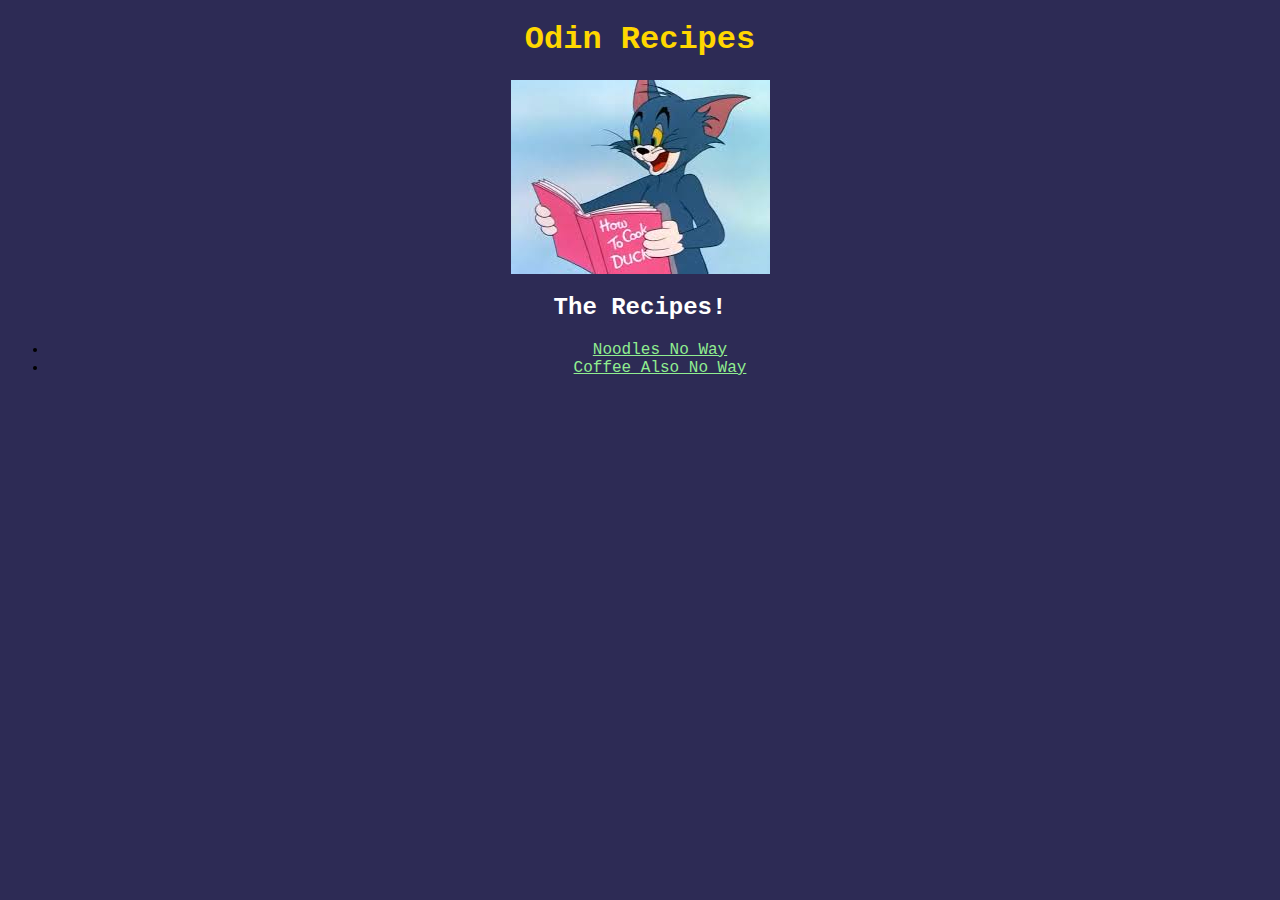
<file: index.html>
<!DOCTYPE html>
<html>
    
    <head>
        <link rel="stylesheet" href="Recipes/style.css"/>
        <title>
            Odin Recipes         
        </title>
        <h1>Odin Recipes</h1>
        <img src="images/images.jpeg" alt = "A Normal Man Cooking">
        <meta charset="UTF-8" />
        
    </head>
    <div class="idk">
    <h2 style="color: white;">The Recipes!</h2>
    <p></p>
    <ul>
        <li><a href="./Recipes/noodles.html">Noodles No Way</a></li>
        <li><a href="./Recipes/Coffee.html">Coffee Also No Way</a></li>
    </ul>
</div>




</html>
</file>
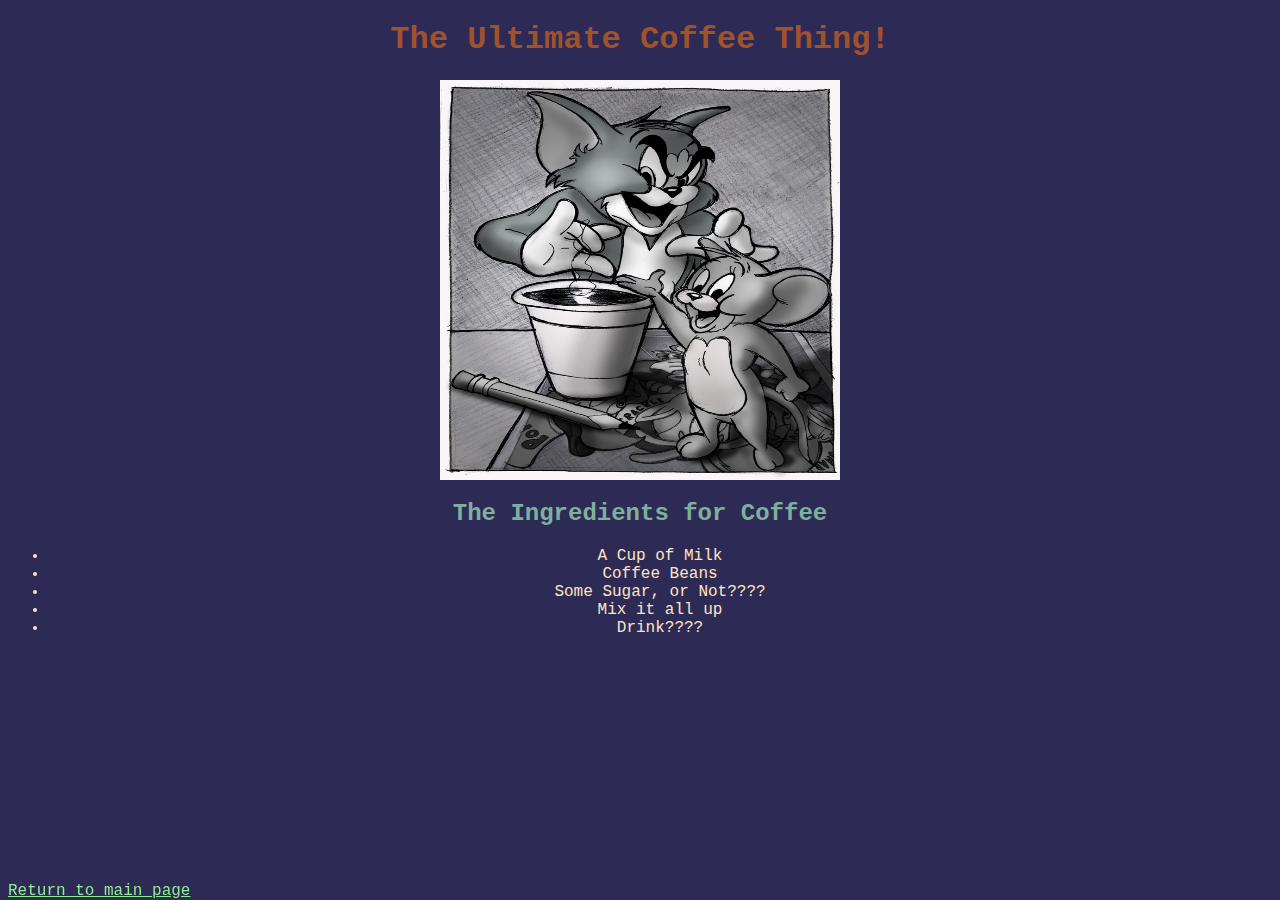
<file: Recipes/Coffee.html>
<!DOCTYPE html>
<html lang="en">
    <head>
        <title>Coffee!</title>
        <link rel="stylesheet" href="../Recipes/noodles.css"/>
    <h1 class="cofe">The Ultimate Coffee Thing!</h1>
    <img src="../images/cofe.jpg" alt="2 Normal Men with Coffee" width="400px" height="400px"/>

    <h2>The Ingredients for Coffee</h2>
    <ul class="Boom">
        <li>A Cup of Milk</li>
        <li>Coffee Beans</li>
        <li>Some Sugar, or Not????</li>
        <li>Mix it all up</li>
        <li>Drink????</li>
    </ul>

    <a href="../index.html">Return to main page</a>
    </head>
</html>
</file>
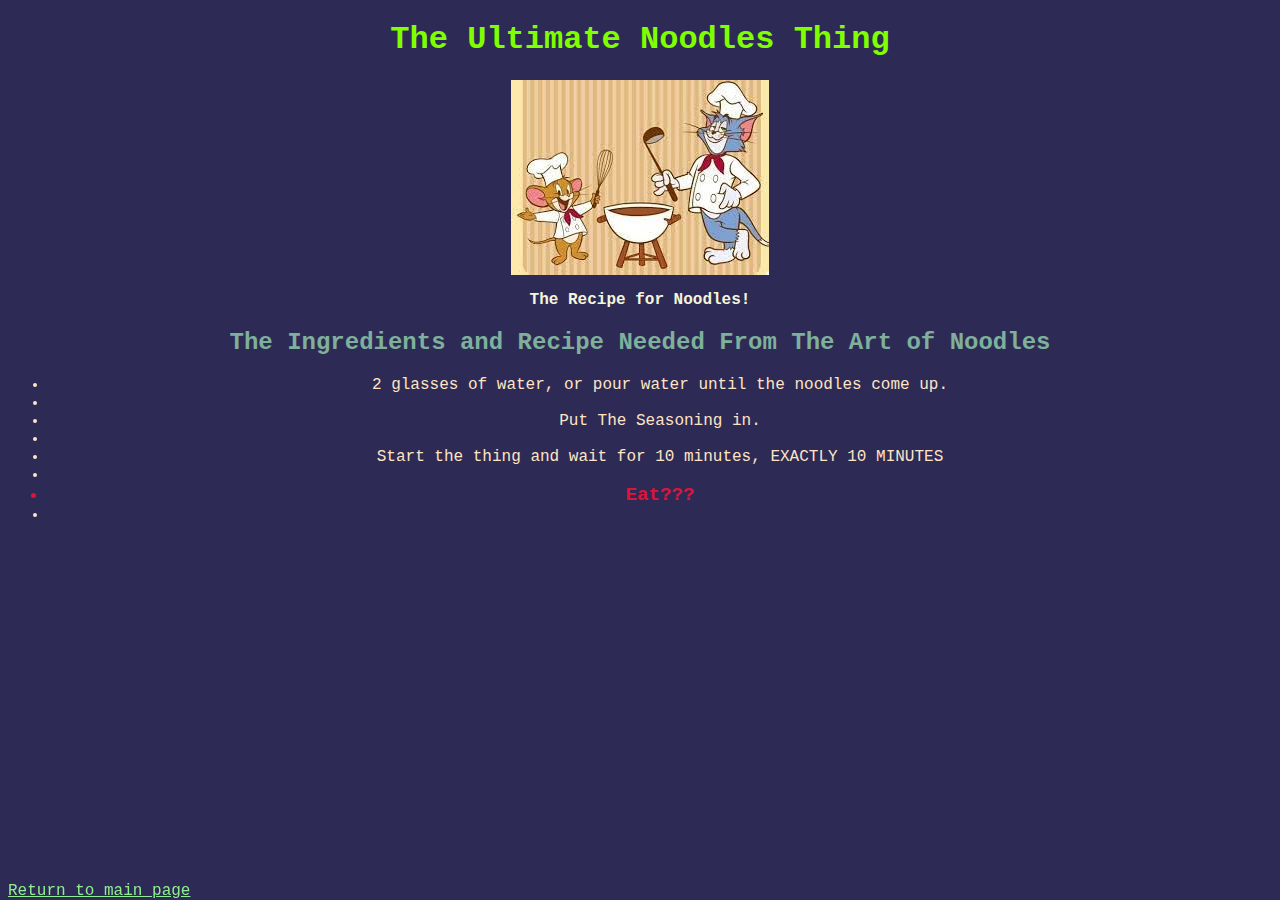
<file: Recipes/noodles.html>
<!DOCTYPE html>
<html lang="en">
    <head>
        <link rel="stylesheet" href="../Recipes/noodles.css"/>
        <title>Noodles</title>
    <h1>The Ultimate Noodles Thing</h1>
    <img src="../images/tom.jpeg" alt="Man with Noodles!"/>
    <p>
        The Recipe for Noodles!
    </p>
    <p></p>

    <h2>The Ingredients and Recipe Needed From The Art of Noodles</h2>
    <ul class="listig">

        <li>2 glasses of water, or pour water until the noodles come up.</li>
        <li></li>
        <li>Put The Seasoning in.</li>
        <li></li>
        <li>Start the thing and wait for 10 minutes, EXACTLY 10 MINUTES</li>
        <li></li>
        <li style="font-weight: bolder; color:crimson; font-size: larger;">Eat???</li>
        <li></li>



    </ul>

    <a href="../index.html">Return to main page</a>

    </head>
</html>
</file>
<file: Recipes/style.css>
h1{
    color:gold;
    text-align: center;

}
body{
    font-family: Consolas, 'Courier New', monospace;
    background-color: #2D2B55;
}
img{
    display: block;
    margin-left: auto;
    margin-right: auto;
}
.idk{
    text-align: center;

}
a{
    color:lightgreen

}
</file>
<file: Recipes/noodles.css>
h1{
    color:chartreuse;
    text-align: center;
}
body{
    font-family: Consolas, 'Courier New', monospace;
    background-color:  #2D2B55;
}

h2{
    color: #7Eb09B;
    text-align: center;
}
p{
    color:beige;
    text-align: center;
    font-weight: bold;
}
img{
    display: block;
    margin-left: auto;
    margin-right: auto;
}
.listig{
    text-align: center;
    color:bisque
}
a{
    position: fixed;     
    text-align: left;    
    bottom: 0px; 
    width: 100%;
    color:lightgreen
}
.Boom{
    text-align: center;
    color:bisque
}
.cofe{
    color:sienna;
}
</file>
